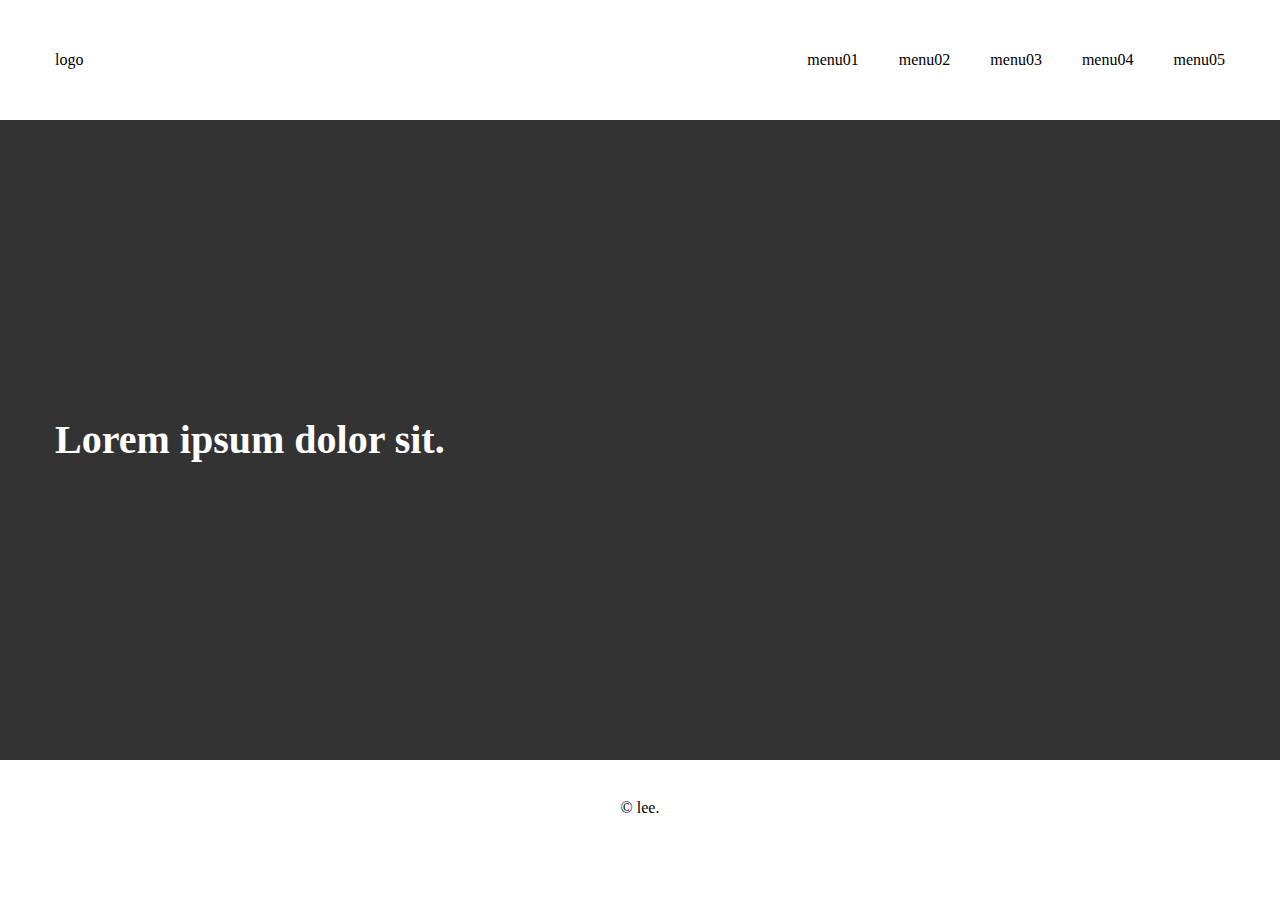
<file: index.html>
<!DOCTYPE html>
<html lang="ko">

<head>
    <meta charset="UTF-8">
    <meta name="viewport" content="width=device-width, initial-scale=1.0">
    <title>반응형 만들면서 앞으로 할 거 훔쳐보기</title>

    <link rel="stylesheet" href="./css/reset.css">
    <link rel="stylesheet" href="./css/style.css">

</head>

<body>

    <header class="header">
        <div class="inner">
            <h1>
                <a href="/">logo</a>
            </h1>
            <nav class="gnb">
                <a href="">menu01</a>
                <a href="">menu02</a>
                <a href="">menu03</a>
                <a href="">menu04</a>
                <a href="">menu05</a>
            </nav>
        </div>
    </header>

    <main id="content">
        <section class="main_visual">
            <h2>Lorem ipsum dolor sit.</h2>
        </section>
    </main>
    <footer class="footer">
        &copy; lee.
    </footer>


</body>

</html>
</file>
<file: css/style.css>
.header {}

.header .inner {
    display: flex;
    align-items: center;
    height: 120px;
    max-width: 1170px;
    margin: 0 auto;

}

.header .gnb {
    display: flex;
    gap: 40px;
    margin-left: auto;
}


.main_visual {
    position: relative;
    height: 640px;
    background: #333;
}

.main_visual h2 {
    position: absolute;
    top: 50%;
    left: 50%;

    transform: translate(-50%, -50%);

    max-width: 1170px;
    width: 100%;

    color: #fff;
    font-size: 40px;
    font-weight: 900;
}

.footer {
    padding: 40px 0;
    text-align: center;
}
</file>
